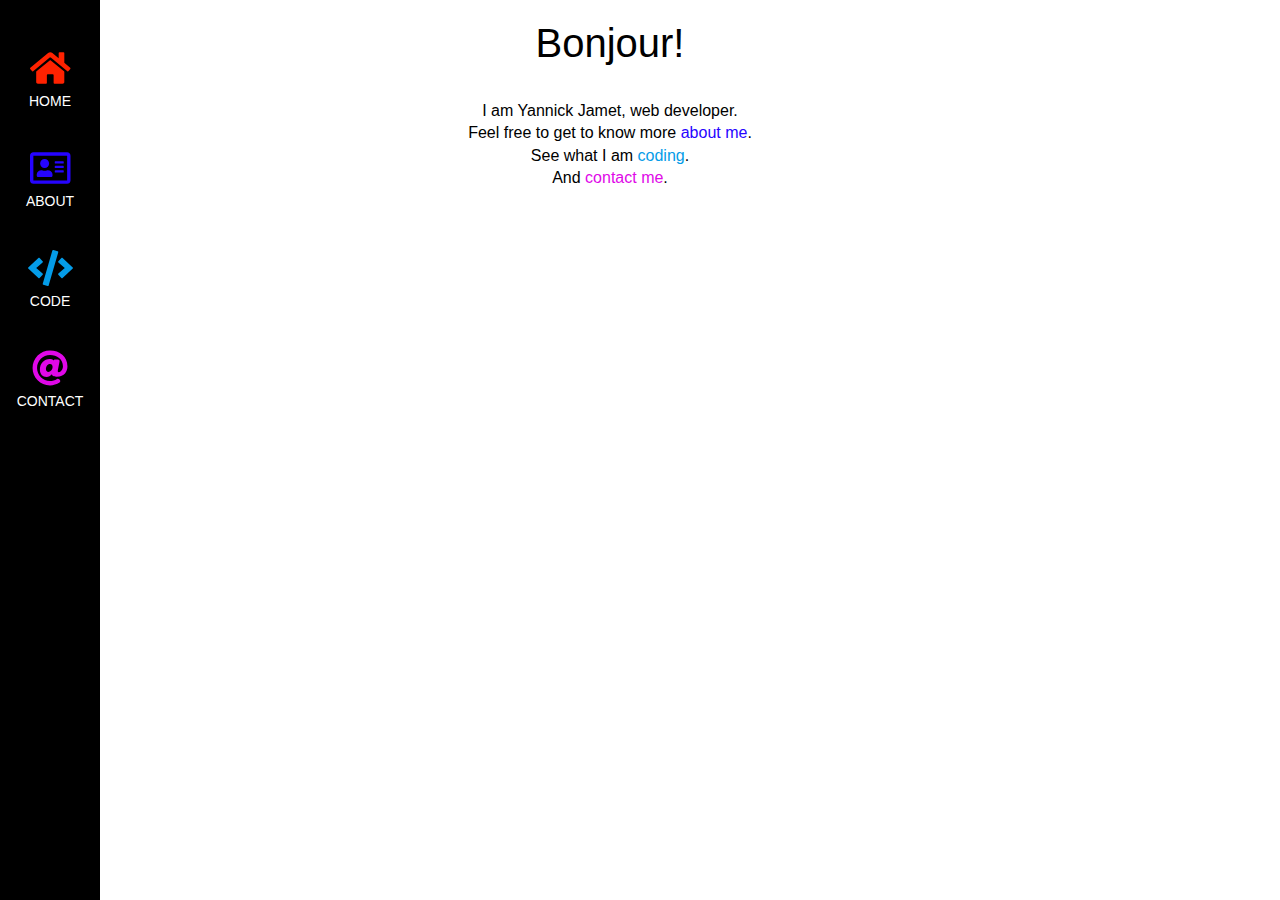
<file: index.html>
<!DOCTYPE html>
<html lang="en">
  <head>
    <meta charset="utf-8">
    <meta name="viewport" content="width=device-width, initial-scale=1">
    <title>Yannick Jamet</title>
    <link rel="icon" href="data:;base64,iVBORw0KGgo=">
    <link rel="stylesheet" href="assets/styles/main.css">
    <script src="assets/scripts/main.js"></script>
    <!-- 
        * For Logos in SVG :
        * Font Awesome Free 5.2.0 by @fontawesome - https://fontawesome.com
        * License - https://fontawesome.com/license (Icons: CC BY 4.0, Fonts: SIL OFL 1.1, Code: MIT License)
    -->
    <script defer src="assets/scripts/solid.js"></script>
    <script defer src="assets/scripts/regular.js"></script>
    <script defer src="assets/scripts/brands.js"></script>
    <script defer src="assets/scripts/fontawesome.min.js"></script>
  </head>
  <body>
    <div class="grid-container">
      <div class="flex-menu-container">
        <div class="menu-item">
          <input type="radio" id="menu-1" name="menu-group-1" checked>
          <label for="menu-1" class="menu-label">
            <span class="fas fa-home"></span>
          </label>
          <span class="menu-legend">HOME</span>
        </div>
        <div class="menu-item">
          <input type="radio" id="menu-2" name="menu-group-1">
          <label for="menu-2" class="menu-label">
            <span class="far fa-address-card"></span>
          </label>
          <span class="menu-legend">ABOUT</span>
        </div>
        <div class="menu-item">
          <input type="radio" id="menu-3" name="menu-group-1">
          <label for="menu-3" class="menu-label">
            <span class="fas fa-code"></span>
          </label>
          <span class="menu-legend">CODE</span>
        </div>
        <div class="menu-item">
          <input type="radio" id="menu-4" name="menu-group-1">
          <label for="menu-4" class="menu-label">
            <span class="fas fa-at"></span>
          </label>
          <span class="menu-legend">CONTACT</span>
        </div>
      </div>
      <main>
        <div class="content menu-1">
          <h1>Bonjour!</h1>
          <h5>
            <p>I am Yannick Jamet, web developer.</p>

            <p>Feel free to get to know more <a href="#" class="menu-link-2" onclick="return changeNav('menu-2');">about me</a>.</p>
            <p>See what I am <a href="#" class="menu-link-3" onclick="return changeNav('menu-3');">coding</a>.</p>
            <p>And <a href="#" class="menu-link-4" onclick="return changeNav('menu-4');">contact me</a>.</p>
          </h5>
        </div>
        <div class="content menu-2">
          <div class="collapsible-wrapper">
            <input id="clps-menu2" type="checkbox" class="collapsible-toggle" checked>
            <label for="clps-menu2" class="collapsible-toggle-label">2001: Master’s Degree in Engineering</label>
            <div class="collapsible-content">
              <div class="collapsible-content-inner">
                <p>
                  From <a href="https://artsetmetiers.fr" title="Arts et Métiers" target="_blank">Arts et Métiers ParisTech</a>
                  , École Nationale Supérieure d'Arts et Métiers (ENSAM).
                  <br>Leading general engineering graduate school in France.
                </p>
              </div>
            </div>
            <input id="clps-menu2-2" type="checkbox" class="collapsible-toggle" checked>
            <label for="clps-menu2-2" class="collapsible-toggle-label">2001 - 2009: Implementation Engineer @ KDS (Paris)</label>
            <div class="collapsible-content">
              <div class="collapsible-content-inner">
                <p>
                  <a href="https://www.kds.com" title="KDS" target="_blank">KDS</a>: Leading business travel & expense management software solutions.
                </p>
                <p>
                  Within the Professional Services, ensured customer satisfaction in all technical facets of a deployment:
                </p>
                <ul>
                  <li>Implementation and support of data integration, reporting and SSO between custers, partners and KDS.</li>
                  <li>Consulting on customer requests outside of the scope of KDS standard offer.</li>
                  <li>Design and development of customised software features, complex approval workflows and SQL data queries.</li>
                </ul>
                <p>
                  Successfully deployed KDS solutions for large european corporation like EADS, Shell, BP, ATOS, Accenture, Unilever, Arcelor, PWC.
                </p>
              </div>
            </div>
            <input id="clps-menu2-3" type="checkbox" class="collapsible-toggle" checked>
            <label for="clps-menu2-3" class="collapsible-toggle-label">2009-2017: Professional Poker Player</label>
            <div class="collapsible-content">
              <div class="collapsible-content-inner">
                <p>
                  Gained invaluable experience in high-pressure situations, risk manage- ment and emotional control.
                </p>
                <ul>
                  <li>Specialization in short-handed Pot Limit Omaha ring games.</li>
                  <li>Adhering to mathematically profitable strategies, regardless of short-term results.</li>
                  <li>Heavy reliance on multitasking, typically playing 6 to 8 concurrent tables.</li>
                  <li>Creating and optimizing strategies based on player tendencies, combinatorics, range assignment, metagame analyses.</li>
                  <li>Daily in-depth analysis of player data, both statistical and observed.</li>
                  <li>Performing real-time calculations of equities and expected value.</li>
                </ul>
              </div>
            </div>
            <input id="clps-menu2-4" type="checkbox" class="collapsible-toggle" checked>
            <label for="clps-menu2-4" class="collapsible-toggle-label">2017: Salesforce Administrator Certification</label>
            <div class="collapsible-content">
              <div class="collapsible-content-inner">
                <p>
                  Demonstrated my ability to learn, navigate and get the most out of complex softwares by passing the 
                  <a href="http://certification.salesforce.com/verification-email?init=1&email=yjamet@gmail.com" 
                    title="Salesforce Certification" target="_blank">Salesforce.com Administrator Certification</a>.
                </p>
              </div>
            </div>
            <input id="clps-menu2-5" type="checkbox" class="collapsible-toggle">
            <label for="clps-menu2-5" class="collapsible-toggle-label">More!</label>
            <div class="collapsible-content">
              <div class="collapsible-content-inner">
                <p>
                  Married. Owned by two cats. Music amateur. Cycling and diving enthusiast. Occasional windsurfer and snowboarder.
                </p>
              </div>
            </div>
          </div>
        </div>
        <div class="content menu-3">
          <div class="collapsible-wrapper">
            <input id="clps-menu3" type="checkbox" class="collapsible-toggle" checked>
            <label for="clps-menu3" class="collapsible-toggle-label">MapMonde</label>
            <div class="collapsible-content">
              <div class="collapsible-content-inner">
                <p>
                  Dynamic world map built with data queried from the World Bank Open Data API.
                  <a href="https://mapmonde.netlify.com/" title="Demo" target="_blank">DEMO</a> / 
                  <a href="https://github.com/yannickjmt/MapMonde" title="Github Repo" target="_blank">Github</a>
                 </p>
                <ul>
                  <li>Multi asynchronous API queries in parralel (async/await)</li>
                  <li>Quick and easy navigation between years and indicators</li>  
                  <li>A choice of different cartography-adapted palettes of colors</li>
                </ul>
                <p>
                  JS ES6: <span class="keywords">Async/Await, Modules, Ajax, JSON</span>
                  <br>CSS3: <span class="keywords">SVG styling, Animations, Transitions, Responsive Design</span>
                  <br>Bundling and Packaging: <span class="keywords">Webpack</span>
                  </span>
                </p>
              </div>
            </div>
            <input id="clps-menu3-2" type="checkbox" class="collapsible-toggle" checked>
            <label for="clps-menu3-2" class="collapsible-toggle-label">Homepage</label>
            <div class="collapsible-content">
              <div class="collapsible-content-inner">
                <p>
                  Exploring CSS3 without JS (when possible). <a href="https://githublink" title="Github" target="_blank">Github</a>
                </p>
                <p>
                  CSS3: <span class="keywords">Grid, Flexbox, Animations, Responsive Design</span>
                </p>
              </div>
            </div>
            <input id="clps-menu3-3" type="checkbox" class="collapsible-toggle" checked>
            <label for="clps-menu3-3" class="collapsible-toggle-label">Codewars</label>
            <div class="collapsible-content">
              <div class="collapsible-content-inner">
                <p>
                  Solving fun coding challenge on Codewars in JavaScript.
                </p>
                <a href="https://www.codewars.com/users/yannickjmt/" title="CodeWars Profile" target="_blank">
                  <!-- <img src="https://www.codewars.com/users/yannickjmt/badges/large" alt="CodeWars Profile"> too slow to load -->
                  <img src="assets/images/small.svg" alt="CodeWars Profile">
                </a>
              </div>
            </div>
            <input id="clps-menu3-4" type="checkbox" class="collapsible-toggle" checked>
            <label for="clps-menu3-4" class="collapsible-toggle-label">@ KDS</label>
            <div class="collapsible-content">
              <div class="collapsible-content-inner">
                <p>
                  Data import/export in PL/SQL (Oracle DB).
                  <br>Workflow scripting in JavaScript.
                  <br>Front end customisation with HTML, CSS, JavaScript on the C# ASP.net Framework.
                </p>
              </div>
            </div>
          </div>
        </div>
        <div class="content menu-4">
          <a class="contact-item item-1" href="mailto:yjamet@gmail.com" title="Email me">
            <span class="far fa-envelope"></span>
          </a>
          <a class="contact-item item-2" href="https://github.com/yannickjmt" title="Github" target="_blank">
            <i class="fab fa-github"></i>
          </a>
          <a class="contact-item item-3" href="https://www.linkedin.com/in/yjamet/" title="Linkedin" target="_blank">
            <span class="fab fa-linkedin"></span>
          </a>
          <a class="contact-item item-4" href="skype:yannick_jamet?chat" title="Contact me on Skype">
            <span class="fab fa-skype"></span>
          </a>

        </div>
      </main>
    </div>
  </body>
</html>
</file>
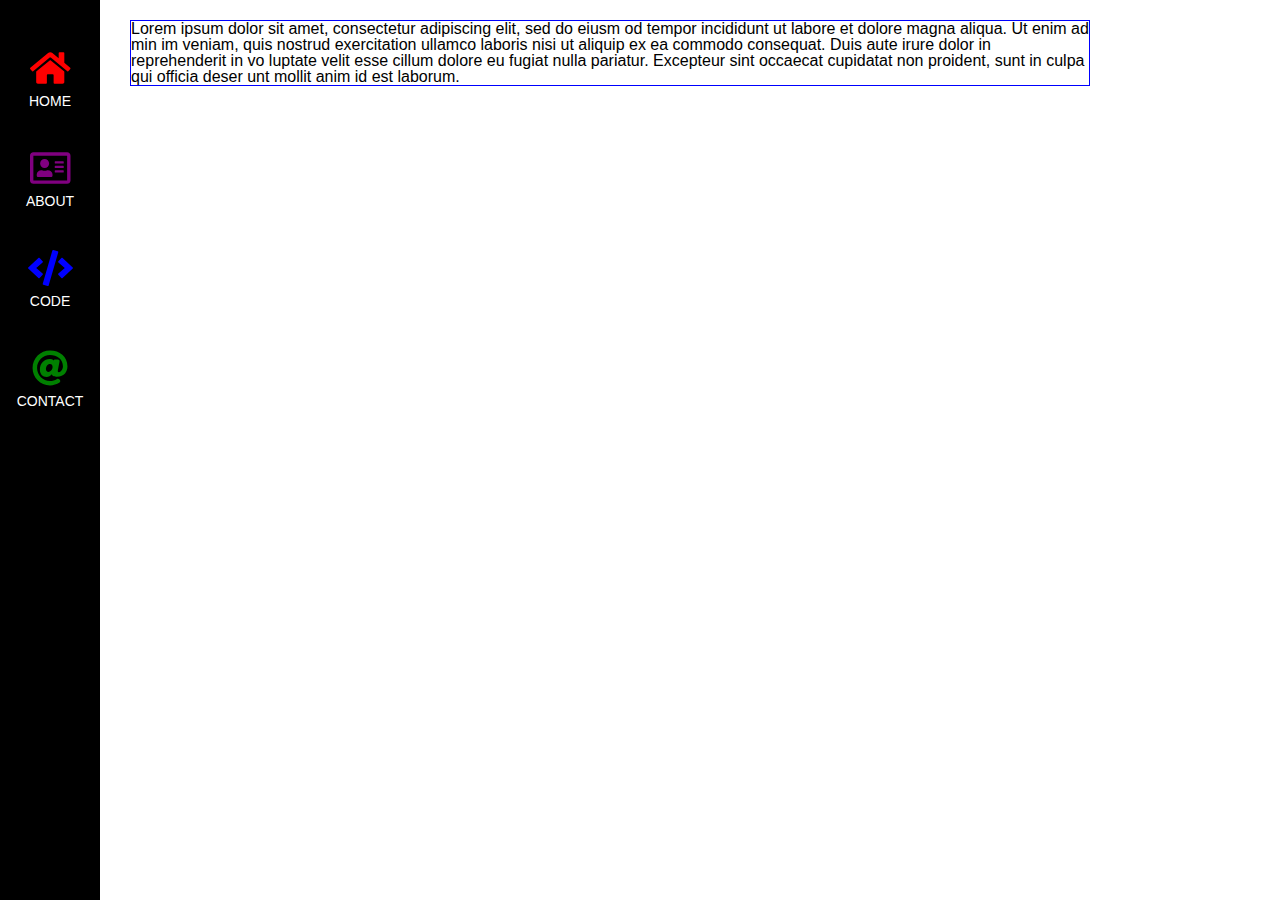
<file: wwwroot/index.html>
<!DOCTYPE html>
<html lang="en">
  <head>
    <meta charset="utf-8">
    <title>Yannick Jamet</title>
    <link rel="stylesheet" href="assets/styles/main.css">
    <script src="assets/scripts/main.js"></script>
    <!-- 
        * Font Awesome Free 5.2.0 by @fontawesome - https://fontawesome.com
        * License - https://fontawesome.com/license (Icons: CC BY 4.0, Fonts: SIL OFL 1.1, Code: MIT License)
    -->
    <script defer src="/assets/scripts/solid.js"></script>
    <script defer src="/assets/scripts/regular.js"></script>
    <script defer src="/assets/scripts/brands.js"></script>
    <script defer src="/assets/scripts/fontawesome.min.js"></script>
  </head>
  <body>
    <div class="grid-container">
      <!-- <header></header> -->
      <aside class="flex-menu-container">
        <nav>
          <ul>
            <li class="menu-item">
              <input type="radio" id="menu-1" name="menu-group-1" checked>
              <label for="menu-1" class="menu-label">
                <span class="fas fa-home"></span>
              </label>
              <span class="menu-legend">HOME</span>
            </li>
            <li class="menu-item">
              <input type="radio" id="menu-2" name="menu-group-1">
              <label for="menu-2" class="menu-label">
                <span class="far fa-address-card"></span>
              </label>
              <span class="menu-legend">ABOUT</span>
            </li>
            <li class="menu-item">
              <input type="radio" id="menu-3" name="menu-group-1">
              <label for="menu-3" class="menu-label">
                <span class="fas fa-code"></span>
              </label>
              <span class="menu-legend">CODE</span>
            </li>
            <li class="menu-item">
              <input type="radio" id="menu-4" name="menu-group-1">
              <label for="menu-4" class="menu-label">
                <span class="fas fa-at"></span>
              </label>
              <span class="menu-legend">CONTACT</span>
            </li>
          </ul>
        </nav>
      </aside>
      <main>
        <div class="content menu-1">
          <!-- <h1>&#x2302;</h1> -->
          <h2>
            Lorem ipsum dolor sit amet, consectetur adipiscing elit, sed do eiusm
            od tempor incididunt ut labore et dolore magna aliqua. Ut enim ad min
            im veniam, quis nostrud exercitation ullamco laboris nisi ut aliquip 
            ex ea commodo consequat. Duis aute irure dolor in reprehenderit in vo
            luptate velit esse cillum dolore eu fugiat nulla pariatur. Excepteur 
            sint occaecat cupidatat non proident, sunt in culpa qui officia deser
            unt mollit anim id est laborum.
          </h2>
        </div>
        <div class="content menu-2">
          <!-- <h1>&#x270E;</h1> -->
          <h2>
          Sed ut perspiciatis unde omnis iste natus error sit voluptatem accusa
          ntium doloremque laudantium, totam rem aperiam, eaque ipsa quae ab il
          lo inventore veritatis et quasi architecto beatae vitae dicta sunt ex
          plicabo. Nemo enim ipsam voluptatem quia voluptas sit aspernatur aut 
          odit aut fugit, sed quia consequuntur magni dolores eos qui ratione v
          oluptatem sequi nesciunt. Neque porro quisquam est, qui dolorem ipsum
           quia dolor sit amet, consectetur, adipisci velit, sed quia non numqu
           am eius modi tempora incidunt ut labore et dolore magnam aliquam qua
           erat voluptatem. Ut enim ad minima veniam, quis nostrum exercitation
           em ullam corporis suscipit laboriosam, nisi ut aliquid ex ea commodi
            consequatur? Quis autem vel eum iure reprehenderit qui in ea volupt
          ate velit esse quam nihil molestiae consequatur, vel illum qui dolore
          m eum fugiat quo voluptas nulla pariatur?
          </h2>
        </div>
        <div class="content menu-3">
          <!-- <h1>&#x2668;</h1> -->
          <h2>
            At vero eos et accusamus et iusto odio dignissimos ducimus qui blan
            ditiis praesentium voluptatum deleniti atque corrupti quos dolores 
            et quas molestias excepturi sint occaecati cupiditate non provident
            , similique sunt in culpa qui officia deserunt mollitia animi, id e
            st laborum et dolorum fuga. Et harum quidem rerum facilis est et ex
            pedita distinctio. Nam libero tempore, cum soluta nobis est eligend
            i optio cumque nihil impedit quo minus id quod maxime placeat facer
            e possimus, omnis voluptas assumenda est, omnis dolor repellendus. 
            Temporibus autem quibusdam et aut officiis debitis aut rerum necess
            itatibus saepe eveniet ut et voluptates repudiandae sint et molesti
            ae non recusandae. Itaque earum rerum hic tenetur a sapiente delect
            us, ut aut reiciendis voluptatibus maiores alias consequatur aut pe
            rferendis doloribus asperiores repellat
          </h2>
        </div>
        <div class="content menu-4">
          <!-- <h1>#</h1> -->
          <!-- <div class="contact-item item-1">
            <span class="far fa-envelope"></span>
          </div> -->
          <a class="contact-item item-1" href="mailto:yjamet@gmail.com" title="Email me">
            <span class="far fa-envelope"></span>
          </a>
          <a class="contact-item item-2" href="https://github.com/yannickjmt" title="Github" target="_blank">
            <i class="fab fa-github"></i>
          </a>
          <a class="contact-item item-3" href="https://www.linkedin.com/in/yjamet/" title="Linkedin" target="_blank">
            <span class="fab fa-linkedin"></span>
          </a>
          <a class="contact-item item-4" href="skype:yannick_jamet?chat" title="Contact me on Skype">
            <span class="fab fa-skype"></span>
          </a>

        </div>
      </main>
      <!-- <footer>Footer</footer> -->
    </div>
  </body>
</html>
</file>
<file: assets/styles/main.css>
/*  Reset CSS
    http://meyerweb.com/eric/tools/css/reset/ 
   v2.0 | 20110126
   License: none (public domain)
*/

html, body, div, span, applet, object, iframe,
h1, h2, h3, h4, h5, h6, p, blockquote, pre,
a, abbr, acronym, address, big, cite, code,
del, dfn, em, img, ins, kbd, q, s, samp,
small, strike, strong, sub, sup, tt, var,
b, u, i, center,
dl, dt, dd, ol, ul, li,
fieldset, form, label, legend,
table, caption, tbody, tfoot, thead, tr, th, td,
article, aside, canvas, details, embed, 
figure, figcaption, footer, header, hgroup, 
menu, nav, output, ruby, section, summary,
time, mark, audio, video {
	margin: 0;
	padding: 0;
	border: 0;
	font-size: 100%;
	font: inherit;
	vertical-align: baseline;
}
/* HTML5 display-role reset for older browsers */
article, aside, details, figcaption, figure, 
footer, header, hgroup, menu, nav, section {
	display: block;
}
body {
	line-height: 1;
}
ol, ul {
	list-style: none;
}
blockquote, q {
	quotes: none;
}
blockquote:before, blockquote:after,
q:before, q:after {
	content: '';
	content: none;
}
table {
	border-collapse: collapse;
	border-spacing: 0;
}


/*
	========================================
	Grid & Flexbox
	========================================
*/
.grid-container {
	display: grid;
	width: 100vw;
	height: 100vh;
	grid-gap: 10px;
	grid-template-columns: 100px minmax(max-content, 1000px);
	grid-template-rows: 1fr;
	background-color: #ffffff;
}
@media (max-width: 500px) {
	.grid-container {
		display: flex;
		flex-direction: column;
		min-height: 100vh;
	}
}

main {
	position: relative;
	grid-column: 2 / -1;
	grid-row: 1 / -1;
	background-color: #fff;
	flex: 1;
}

.flex-menu-container {
	display: flex;
	flex-direction: column;
	justify-content: flex-start;
	grid-column: 1;
	grid-row: 1 / -1;
	background-color: black;
	padding-top: 30px;
}
@media (max-width: 500px) {
	.flex-menu-container {
		flex-direction: row;
		justify-content: center;
		padding-top: 0px;
	}
}

.menu-4 {
	position: relative;
	display: grid;
	grid-gap: 20px;
	grid-template-columns: 1fr 1fr;
	grid-template-rows: 1fr 1fr 1fr;
	margin-top: 35px;
}
@media (max-width: 500px) {
	.menu-4 {
		display: flex;
		flex-direction: column;
		min-height: 100vh;
		justify-content: flex-start;
		margin-top: 0;
	}
}

/*
	========================================
	Main Content
	========================================
*/
:root {
    --color-1: #ff2200;
	--color-2: #2604ff;
	--color-3: #049ce8;
	--color-4: #e008e8;
}

html, body {
	overflow: hidden;
	width: 100vw;
	height: 100vh;
}

.content {
	box-sizing: border-box;
	position: absolute;
	padding: 1.2rem;
	line-height: 1.2;
	width: 100%;
	top: 0px;
	bottom: 0px;
	z-index: -1;
	font-family: verdana,Helvetica,Arial,sans-serif;;
}

.menu-1 {
	z-index: 1;
}
.menu-2, .menu-3, .menu-4 {
	overflow-y: auto;
}

p {
	padding: 0.1rem;
}

.content a {
	text-decoration: none;
}
.content a:hover {
	font-weight: 600;
}

h1 {
	font-size: 2.5rem;
	text-align: center;
	padding-bottom: 2rem;
}
h3 {
	font-size: 1.2rem;
	padding-bottom: 1rem;
}
h5 {
	text-align: center;
}

.keywords {
	font-style: italic;
}

/*
	========================================
	Menu
	========================================
*/
.menu-item {
	height: 100px;
	width: 100%;
	position: relative;
	-webkit-transition: transform 0.1s linear;
    -moz-transition: 	transform 0.1s linear;
    -o-transition: 		transform 0.1s linear;
	transition: 		transform 0.1s linear;
}
@media (max-width: 500px) {
	.menu-item {
		height: 75px;
	}
}

@media (min-width: 501px) {
	.menu-item:hover {
		-webkit-transform: 	translate(0px, 5px);
    	-moz-transform: 	translate(0px, 5px);
    	-o-transform: 		translate(0px, 5px);
		transform: 			translate(0px, 5px);
	}
}
@media (max-width: 500px) {
	.menu-item:active {
		-webkit-transform: 	translate(0px, 7px);
    	-moz-transform: 	translate(0px, 7px);
    	-o-transform: 		translate(0px, 7px);
		transform: 			translate(0px, 7px);
	}
}

.menu-item [type=radio] {
	display: none;
}

.menu-label {
	height: 80px;
	width: 100%;
	position: absolute;
	padding-top: 20px;
	top: 0px;
	cursor: pointer;
	font-family: Arial;
	font-size: 36px;
	text-align: center;
	color: white;
	z-index: 1;
}

.menu-legend {
	color: white;
	position: absolute;
	width: 100%;
	text-align: center; 
	top: 64px;
	left: 80px;
	font-family: Monaco, Arial;
	font-size: 14px;
	z-index: 0;
	-webkit-transition: left 0.1s linear;
    -moz-transition: 	left 0.1s linear;
    -o-transition: 		left 0.1s linear;
	transition: 		left 0.1s linear;
}
#menu-2 ~ .menu-legend {
	-webkit-transition-duration: 	0.15s;
	-moz-transition-duration: 		0.15s;
	-o-transition-duration: 		0.15s;
	transition-duration: 			0.15s;
}
#menu-3 ~ .menu-legend {
	-webkit-transition-duration: 	0.2s;
	-moz-transition-duration: 		0.2s;
	-o-transition-duration: 		0.2s;
	transition-duration: 			0.2s;
}
#menu-4 ~ .menu-legend {
	-webkit-transition-duration: 	0.25s;
	-moz-transition-duration: 		0.25s;
	-o-transition-duration: 		0.25s;
	transition-duration: 			0.25s; 
}
.flex-menu-container:hover .menu-legend {
	left: 0px;
}
[type=radio]:checked ~ .menu-legend {
	left: 0px;
}
@media (max-width: 500px) {
	.menu-legend {
		display: none;
	}
}


#menu-1:checked ~ .menu-label {
	color: var(--color-1);
}

#menu-2:checked ~ .menu-label,
a.menu-link-2 {
	color: var(--color-2);
}


#menu-3:checked ~ .menu-label,
a.menu-link-3 {
	color: var(--color-3);
}

#menu-4:checked ~ .menu-label,
a.menu-link-4 {
	color: var(--color-4);
}
@media (min-width: 501px) {
	.flex-menu-container:hover #menu-1 ~ .menu-label {
		color: var(--color-1);
	}
	.flex-menu-container:hover #menu-2 ~ .menu-label {
		color: var(--color-2);
	}
	.flex-menu-container:hover #menu-3 ~ .menu-label {
		color: var(--color-3);
	}
	.flex-menu-container:hover #menu-4 ~ .menu-label {
		color: var(--color-4);
	}
}

/* 
	========================================
	Collapsible
	========================================
 */
input.collapsible-toggle  {
	display: none;
}
.collapsible-toggle-label {
	display: block;
	border-radius: 0.4rem;
	font-weight: bold;
	padding: 0.5rem 0.5rem 0.5rem 0.2rem;
	cursor: pointer;
	-webkit-transition: all 0.25s ease-in-out;
	-moz-transition: 	all 0.25s ease-in-out;
	-o-transition: 		all 0.25s ease-in-out;
	transition: 		all 0.25s ease-in-out;
	border: 1px solid;
}
.collapsible-toggle-label:hover {
	color: white;
}
.collapsible-toggle-label::before {
	content: '\25BA';
	display: inline-block;
	text-align: left;
	margin-right: 1rem;
	-webkit-transition: transform .2s ease-out;
	-moz-transition: 	transform .2s ease-out;
	-o-transition: 		transform .2s ease-out;
	transition: 		transform .2s ease-out;
}
.collapsible-content {
	margin-left: 0.6rem;
	border-left: 2px dashed;
	border-right: 2px dashed;
	border-bottom-left-radius: 0.4rem;
	border-bottom-right-radius: 0.4rem;
	max-height: 0px;
	overflow: hidden;
	-webkit-transition: max-height 0.25s ease-in-out;
	-moz-transition: 	max-height 0.25s ease-in-out;
	-o-transition: 		max-height 0.25s ease-in-out;
	transition: 		max-height 0.25s ease-in-out;
}
.collapsible-content-inner {
	padding: 0.5rem 1rem;
}
.collapsible-toggle:checked + .collapsible-toggle-label + .collapsible-content {
	max-height: 20rem;
}
.collapsible-toggle:checked + .collapsible-toggle-label::before {
	transform: rotate(90deg);
}
.collapsible-toggle:checked + .collapsible-toggle-label {
	border-bottom-right-radius: 0;
}

.menu-2 .collapsible-toggle-label {
	border-color: var(--color-2);
}
.menu-2 .collapsible-content {
	border-color: var(--color-2);
	background-color: rgba( 38, 4, 255, .1);
}
.menu-2 .collapsible-toggle-label:hover {
	background-color: var(--color-2);
}
.menu-2 .collapsible-toggle:checked + .collapsible-toggle-label + .collapsible-content:last-child {
	border-bottom: 2px dashed var(--color-2);
}

.menu-3 .collapsible-toggle-label {
	border-color: var(--color-3);
}
.menu-3 .collapsible-content {
	border-color: var(--color-3);
	background-color: rgba( 4, 156, 232, .1);
}
.menu-3 .collapsible-toggle-label:hover {
	background-color: var(--color-3);
}
.menu-3 .collapsible-toggle:checked + .collapsible-toggle-label + .collapsible-content:last-child {
	border-bottom: 2px dashed var(--color-3);
}

.collapsible-content p {
	padding: 0.5rem;
}
.collapsible-content ul {
	list-style-type: disc;
	list-style-position: inside;
}
.collapsible-content li {
	padding-left: 0.7rem;
	padding-bottom: 0rem;
}
.collapsible-content a {
	color: var(--color-2);
}

/* 
	========================================
	Contact
	========================================
 */
 .contact-item {
	font-size: 112px;
	text-align: center;
	line-height: 200px;
	height: 200px;
	width: 200px;
	border-radius: 8px;
	color: white;
	background-color: #d7d7d7;
	/* transition-property: color, background-color; */
	-webkit-transition: all 0.5s ease-in-out;
	-moz-transition: 	all 0.5s ease-in-out;
	-o-transition: 		all 0.5s ease-in-out;
	transition: 		all 0.5s ease-in-out;
}
@media (max-width: 500px) {
	.contact-item {
		font-size: 82px;
		margin: 10px;
		line-height: normal;
		height: 100px;
		background-color: white;
	}
}

.item-1 {
	align-self: start;
	justify-self: center;
}
.item-1:hover, .item-1:focus, .item-1:active {
	background-color: white;
	color: #db3236;
}
@media (max-width: 500px) {
	.item-1 {
		color: #db3236;
		align-self: center;
	}
}


.item-2 {
	align-self: start;
	justify-self: start;
}
.item-2:hover, .item-2:focus, .item-2:active {
	background-color: white;
	color: black;
}
@media (max-width: 500px) {
	.item-2 {
		color: black;
		align-self: center;
	}
}

.item-3 {
	align-self: start;
	justify-self: center;
}
.item-3:hover, .item-3:focus, .item-3:active {
	background-color: white;
	color: #0077B5;
}
@media (max-width: 500px) {
	.item-3 {
		color: #0077B5;
		align-self: center;
	}
}

.item-4 {
	align-self: start;
	justify-self: start;
}
.item-4:hover, .item-4:focus, .item-4:active {
	background-color: white;
	color: #00AFF0;
}
@media (max-width: 500px) {
	.item-4 {
		align-self: center;
		color: #00AFF0;
	}
}
</file>
<file: wwwroot/assets/styles/main.css>
/*  Reset CSS
    http://meyerweb.com/eric/tools/css/reset/ 
   v2.0 | 20110126
   License: none (public domain)
*/

html, body, div, span, applet, object, iframe,
h1, h2, h3, h4, h5, h6, p, blockquote, pre,
a, abbr, acronym, address, big, cite, code,
del, dfn, em, img, ins, kbd, q, s, samp,
small, strike, strong, sub, sup, tt, var,
b, u, i, center,
dl, dt, dd, ol, ul, li,
fieldset, form, label, legend,
table, caption, tbody, tfoot, thead, tr, th, td,
article, aside, canvas, details, embed, 
figure, figcaption, footer, header, hgroup, 
menu, nav, output, ruby, section, summary,
time, mark, audio, video {
	margin: 0;
	padding: 0;
	border: 0;
	font-size: 100%;
	font: inherit;
	vertical-align: baseline;
}
/* HTML5 display-role reset for older browsers */
article, aside, details, figcaption, figure, 
footer, header, hgroup, menu, nav, section {
	display: block;
}
body {
	line-height: 1;
}
ol, ul {
	list-style: none;
}
blockquote, q {
	quotes: none;
}
blockquote:before, blockquote:after,
q:before, q:after {
	content: '';
	content: none;
}
table {
	border-collapse: collapse;
	border-spacing: 0;
}


/*
	Grid & Flexbox
*/
.grid-container {
	display: grid;
	width: 100vw;
	height: 100vh;
	grid-gap: 10px;
	grid-template-columns: 100px minmax(max-content, 1000px);
	grid-template-rows: 1fr;
	background-color: #ffffff;
	/*padding: 10px;*/
}

/* header {
	grid-column: span 5;
	background-color: #c78787;
} */
aside {
	grid-column: 1;
	grid-row: 1 / -1;
	background-color: black;
	padding-top: 30px;
}
main {
	position: relative;
	grid-column: 2 / -1;
	grid-row: 1 / -1;
	background-color: #fff;
}
/* footer {
	grid-column: span 5;
	background-color: #c78787;
} */

.flex-menu-container {
	display: flex;
	flex-direction: column;
	justify-content: flex-start;
}

.menu-4 {
	position: relative;
	display: grid;
	grid-gap: 20px;
	grid-template-columns: 1fr 1fr;
	grid-template-rows: 1fr 1fr;
}

/*
	Main Content
*/

.content {
	box-sizing: border-box;
	position: absolute;
	padding: 20px;
	/* border-style: solid none none solid;
	border-image: linear-gradient(to bottom right, #000, #fff 50%) 10 ;
	border-width: 2px; */
	width: 100%;
	top: 0px;
	bottom: 0px;
	z-index: -1;
	font-family: Lato,Helvetica,Arial,sans-serif;
}

.menu-1 {
	z-index: 1;
}

/* h1 {
	font-family: Arial;
	font-size: 40px;
	width: 50px;
	height: 50px;
	top: -25px;
	left: -25px;
	text-align: center;
	vertical-align: middle;
	border: 2px solid #000;
	border-radius: 50%;
	position: absolute;
	background: #fff;
}
.menu-1 > h1 {
	color: red;
	font-size: 46px;
}
.menu-2 > h1 {
	color: purple;
}
.menu-3 > h1 {
	color: blue;
}
.menu-4 > h1 {
	color: green;
} */
h2 {
	border: 1px solid blue;
}

/*
	Menu
*/
.menu-item {
	/* border: 1px solid #fff; */
	height: 100px;
	position: relative;
	/*overflow: hidden;  /*not sure if necessary */
}

/* TODO add browser prefixes -webkit- -moz- -o- */
.menu-item:hover {
	transform: translate(0px, 5px);
}

.menu-item [type=radio] {
	display: none;
}

.menu-label {
	/*border: 2px solid blue; */
	height: 80px;
	width: 100%;
	position: absolute;
	padding-top: 20px;
	top: 0px;
	cursor: pointer;
	font-family: Arial;
	font-size: 36px;
	text-align: center;
	color: white;
	z-index: 1;
}

/* TODO add browser prefixes -webkit- -moz- -o- */
.menu-legend {
	color: white;
	position: absolute;
	width: 100%;
	text-align: center; 
	top: 64px;
	left: 80px;
	font-family: Monaco, Arial;
	font-size: 14px;
	z-index: 0;
	transition-property: left;
	transition-duration: 0.1s;
    transition-timing-function: linear;
}
#menu-2 ~ .menu-legend {
	transition-duration: 0.15s; 
}
#menu-3 ~ .menu-legend {
	transition-duration: 0.2s; 
}
#menu-4 ~ .menu-legend {
	transition-duration: 0.25s; 
}
aside:hover .menu-legend {
	left: 0px;
}
[type=radio]:checked ~ .menu-legend {
	left: 0px;
}

/* TODO when checked, slightly darker color */
/* TODO final color choice */
#menu-1:checked ~ .menu-label,
aside:hover #menu-1 ~ .menu-label {
	color: red;
}


#menu-2:checked ~ .menu-label,
aside:hover #menu-2 ~ .menu-label {
	color: purple;
}


#menu-3:checked ~ .menu-label,
aside:hover #menu-3 ~ .menu-label {
	color: blue;
}

#menu-4:checked ~ .menu-label,
aside:hover #menu-4 ~ .menu-label {
	color: green;
}

/* 
	Contact
 */
/* TODO browser prefixes on transition */
 .contact-item {
	font-size: 112px;
	text-align: center;
	line-height: 200px;
	height: 200px;
	width: 200px;
	border-radius: 8px;
	color: white;
	background-color: #d7d7d7;
	transition-property: color, background-color;
	transition-duration: 0.3s;
}
.item-1 {
	align-self: center;
	justify-self: center;
}
.item-1:hover, .item-1:focus, .item-1:active {
	background-color: white;
	color: #db3236;
}

.item-2 {
	align-self: center;
	justify-self: start;
}
.item-2:hover, .item-2:focus, .item-2:active {
	background-color: white;
	color: black;
}

.item-3 {
	align-self: start;
	justify-self: center;
}
.item-3:hover, .item-3:focus, .item-3:active {
	background-color: white;
	color: #0077B5;
}

.item-4 {
	align-self: start;
	justify-self: start;
}
.item-4:hover, .item-4:focus, .item-4:active {
	background-color: white;
	color: #00AFF0;
}


 /* Fade */
.hvr-fade {
	display: inline-block;
	vertical-align: middle;
	-webkit-transform: perspective(1px) translateZ(0);
	transform: perspective(1px) translateZ(0);
	box-shadow: 0 0 1px rgba(0, 0, 0, 0);
	overflow: hidden;
	-webkit-transition-duration: 0.3s;
	transition-duration: 0.3s;
	-webkit-transition-property: color, background-color;
	transition-property: color, background-color;
  }
  .hvr-fade:hover, .hvr-fade:focus, .hvr-fade:active {
	background-color: #2098D1;
	color: white;
  }

/* Rectangle Out */
.hvr-rectangle-out {
	display: inline-block;
	vertical-align: middle;
	-webkit-transform: perspective(1px) translateZ(0);
	transform: perspective(1px) translateZ(0);
	box-shadow: 0 0 1px rgba(0, 0, 0, 0);
	position: relative;
	background: #e1e1e1;
	-webkit-transition-property: color;
	transition-property: color;
	-webkit-transition-duration: 0.3s;
	transition-duration: 0.3s;
  }
  .hvr-rectangle-out:before {
	content: "";
	position: absolute;
	z-index: -1;
	top: 0;
	left: 0;
	right: 0;
	bottom: 0;
	background: #2098D1;
	-webkit-transform: scale(0);
	transform: scale(0);
	-webkit-transition-property: transform;
	transition-property: transform;
	-webkit-transition-duration: 0.3s;
	transition-duration: 0.3s;
	-webkit-transition-timing-function: ease-out;
	transition-timing-function: ease-out;
  }
  .hvr-rectangle-out:hover, .hvr-rectangle-out:focus, .hvr-rectangle-out:active {
	color: white;
  }
  .hvr-rectangle-out:hover:before, .hvr-rectangle-out:focus:before, .hvr-rectangle-out:active:before {
	-webkit-transform: scale(1);
	transform: scale(1);
  }
</file>
